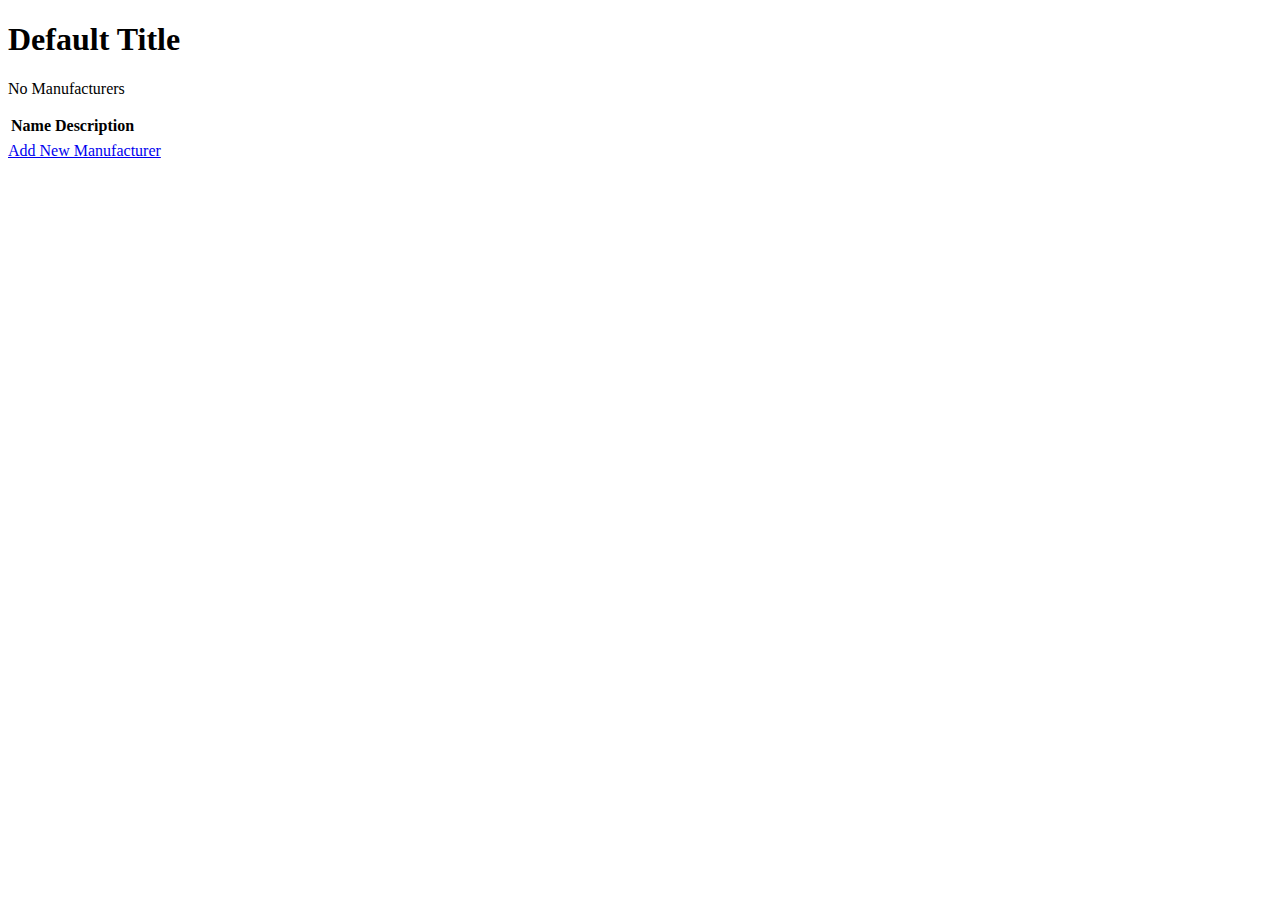
<file: src/main/resources/templates/manufacturer/index.html>
<!DOCTYPE html>
<html lang="en" xmlns:th="http://www.thymeleaf.org/">
<head th:replace="fragments :: head"></head>

<body class="container">

    <nav th:replace="fragments :: navigation"></nav>

    <h1 th:text="${title}">Default Title</h1>

    <span th:if="${adminError}" th:text="${adminError}" class="error"></span>


    <p th:unless="${manufacturers} and ${manufacturers.size()}">No Manufacturers</p>

    <table class="table table-bordered table-striped table-hover">
        <tr>
            <th>Name</th>
            <th>Description</th>
        </tr>
        <tr th:each="manufacturer : ${manufacturers}">
            <td><a th:href="'manufacturer/view/' + ${manufacturer.id}" th:text="${manufacturer.name}"></a></td>
            <td th:text="${manufacturer.description}"></td>
        </tr>
    </table>

    <nav>
        <a href="/manufacturer/add" class="btn btn-primary">Add New Manufacturer</a>
    </nav>

</body>
</html>
</file>
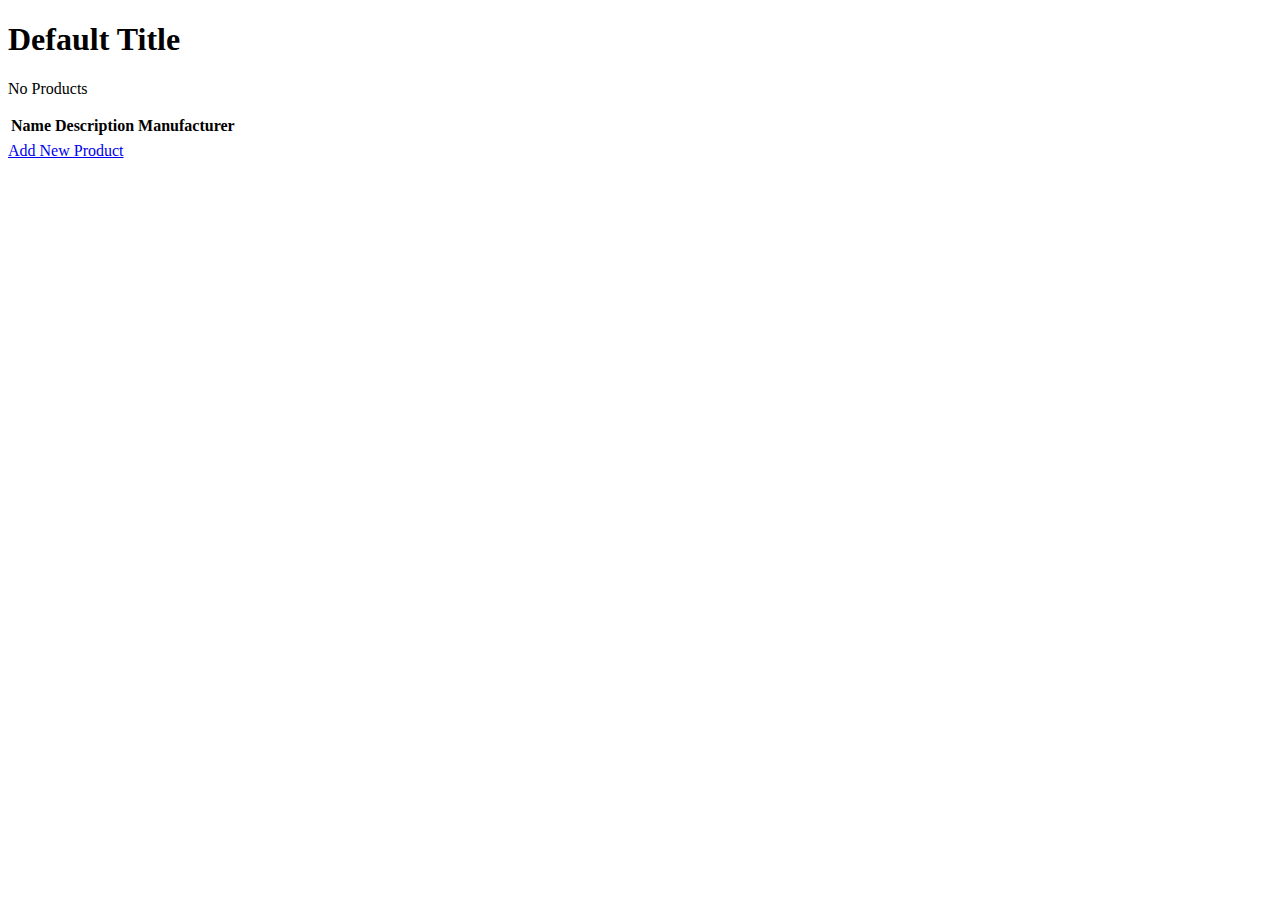
<file: src/main/resources/templates/product/index.html>
<!DOCTYPE html>
<html lang="en" xmlns:th="http://www.thymeleaf.org/">
<head th:replace="fragments :: head"></head>

<body class="container">

    <nav th:replace="fragments :: navigation"></nav>

    <h1 th:text="${title}">Default Title</h1>


    <p th:unless="${products} and ${products.size()}">No Products</p>

    <table class="table table-bordered table-striped table-hover">
        <tr>
            <th>Name</th>
            <th>Description</th>
            <th>Manufacturer</th>
        </tr>
        <tr th:each="product : ${products}">
            <td><a th:href="'product/view/' + ${product.id}" th:text="${product.name}"></a></td>
            <td th:text="${product.description}"></td>
            <td><a th:href="'manufacturer/view/' + ${product.manufacturer.id}" th:text="${product.manufacturer.name}"></a></td>
        </tr>
    </table>

    <nav>
        <a href="/product/add" class="btn btn-primary">Add New Product</a>
    </nav>

</body>
</html>
</file>
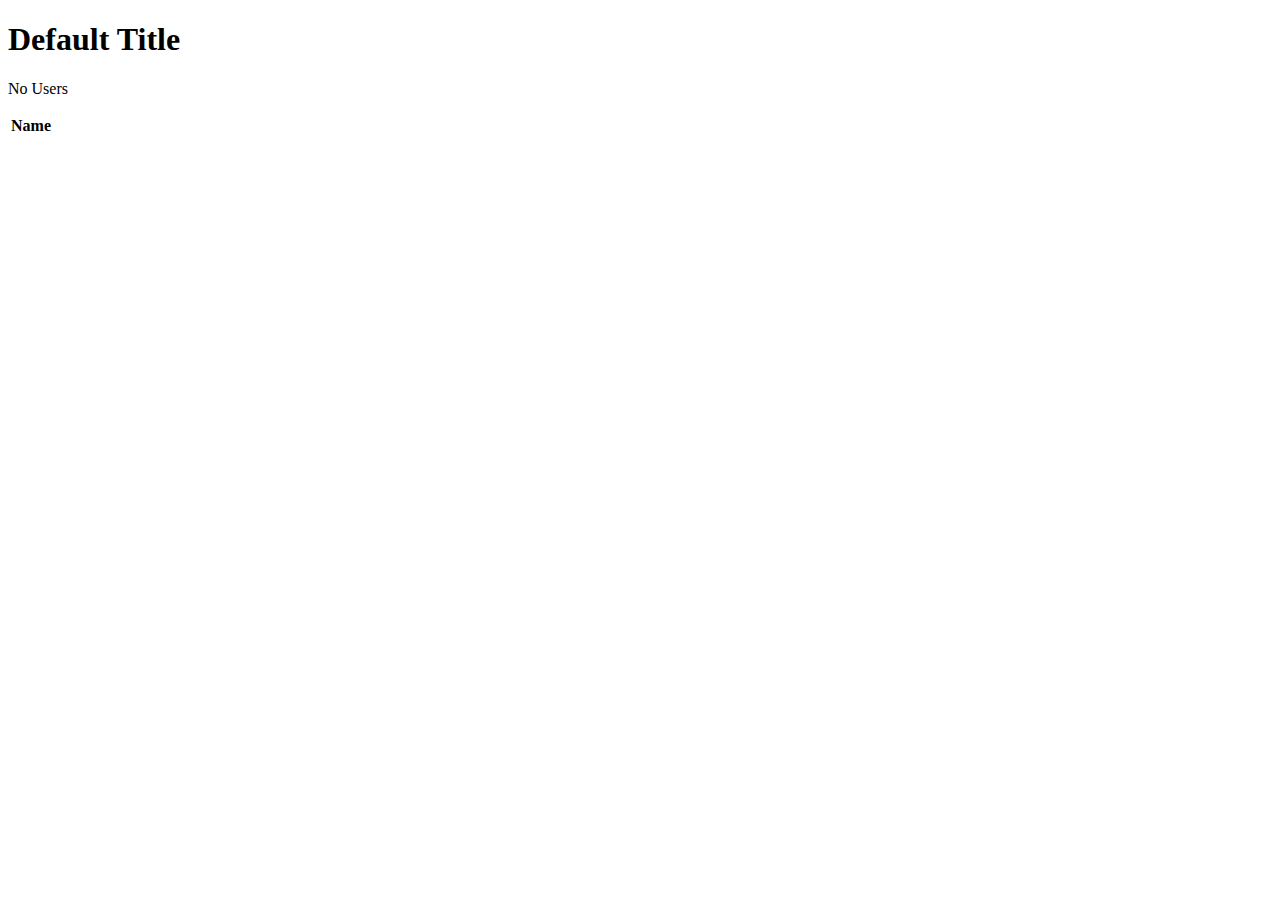
<file: src/main/resources/templates/user/index.html>
<!DOCTYPE html>
<html lang="en" xmlns:th="http://www.thymeleaf.org/">
<head th:replace="fragments :: head"></head>

<body class="container">

    <nav th:replace="fragments :: navigation"></nav>

    <h1 th:text="${title}">Default Title</h1>

    <p th:unless="${users} and ${users.size()}">No Users</p>

    <table class="table table-bordered table-striped table-hover">
        <tr>
            <th>Name</th>
        </tr>
        <tr th:each="user : ${users}">
            <td><a th:href="'/user/view/' + ${user.id}" th:text="${user.name}"></a></td>
        </tr>
    </table>

</body>
</html>
</file>
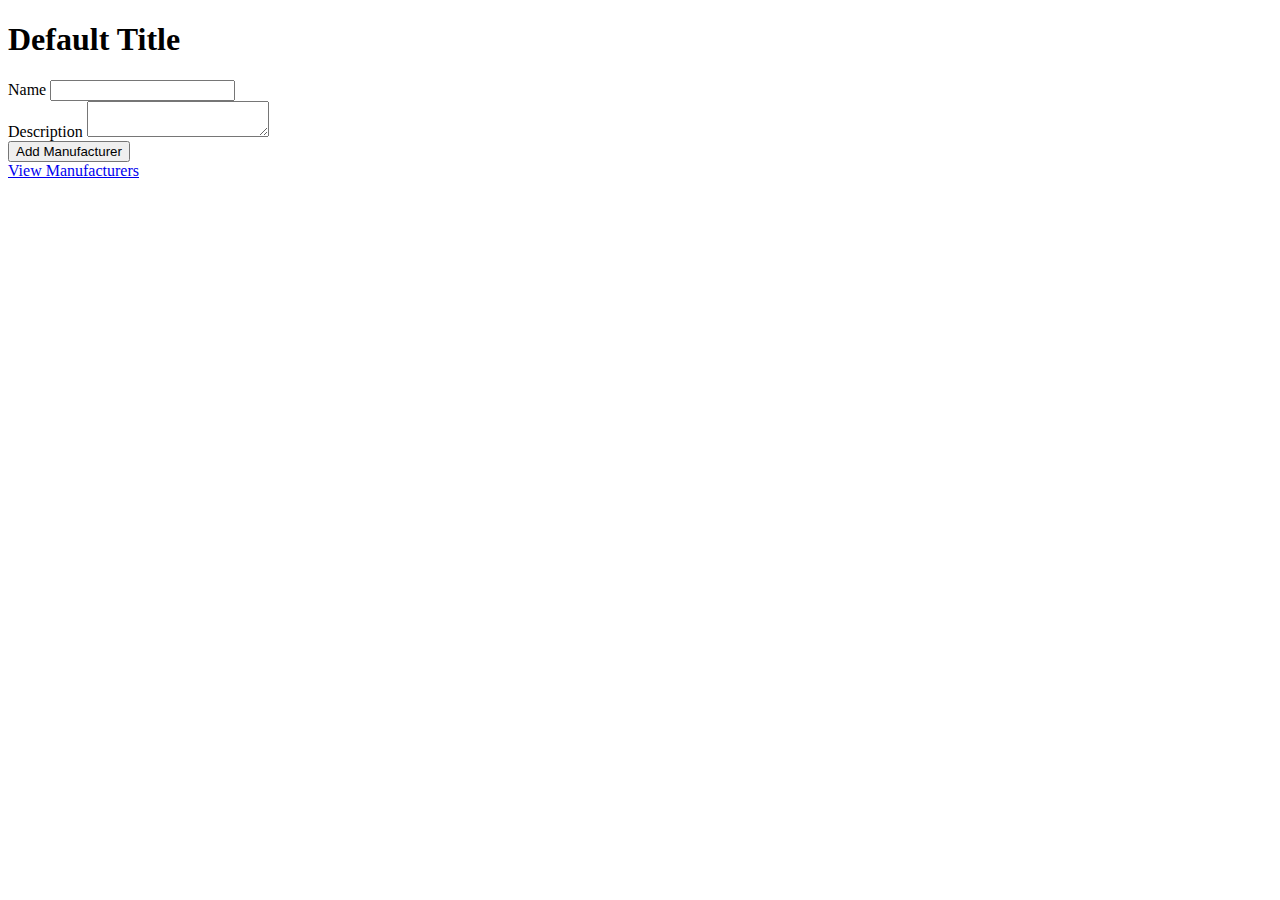
<file: src/main/resources/templates/manufacturer/add.html>
<!DOCTYPE html>
<html lang="en" xmlns:th="http://www.thymeleaf.org/">
<head th:replace="fragments :: head"></head>

<body class="container">

    <nav th:replace="fragments :: navigation"></nav>

    <h1 th:text="${title}">Default Title</h1>

    <form method="post" style="max-width:600px;" th:object="${manufacturer}">
        <div class="form-group">
            <label th:for="name">Name</label>
            <input class="form-control" th:field="*{name}" />
            <span th:errors="*{name}" class="error"></span>
        </div>
        <div class="form-group">
            <label th:for="description">Description</label>
            <textarea class="form-control" th:field="*{description}"></textarea>
        </div>

        <input type="submit" value="Add Manufacturer" class="btn btn-success" />
    </form>

    <nav class="footer">
        <a href="/manufacturer" class="btn btn-info btn-sm">View Manufacturers</a>
    </nav>

</body>
</html>
</file>
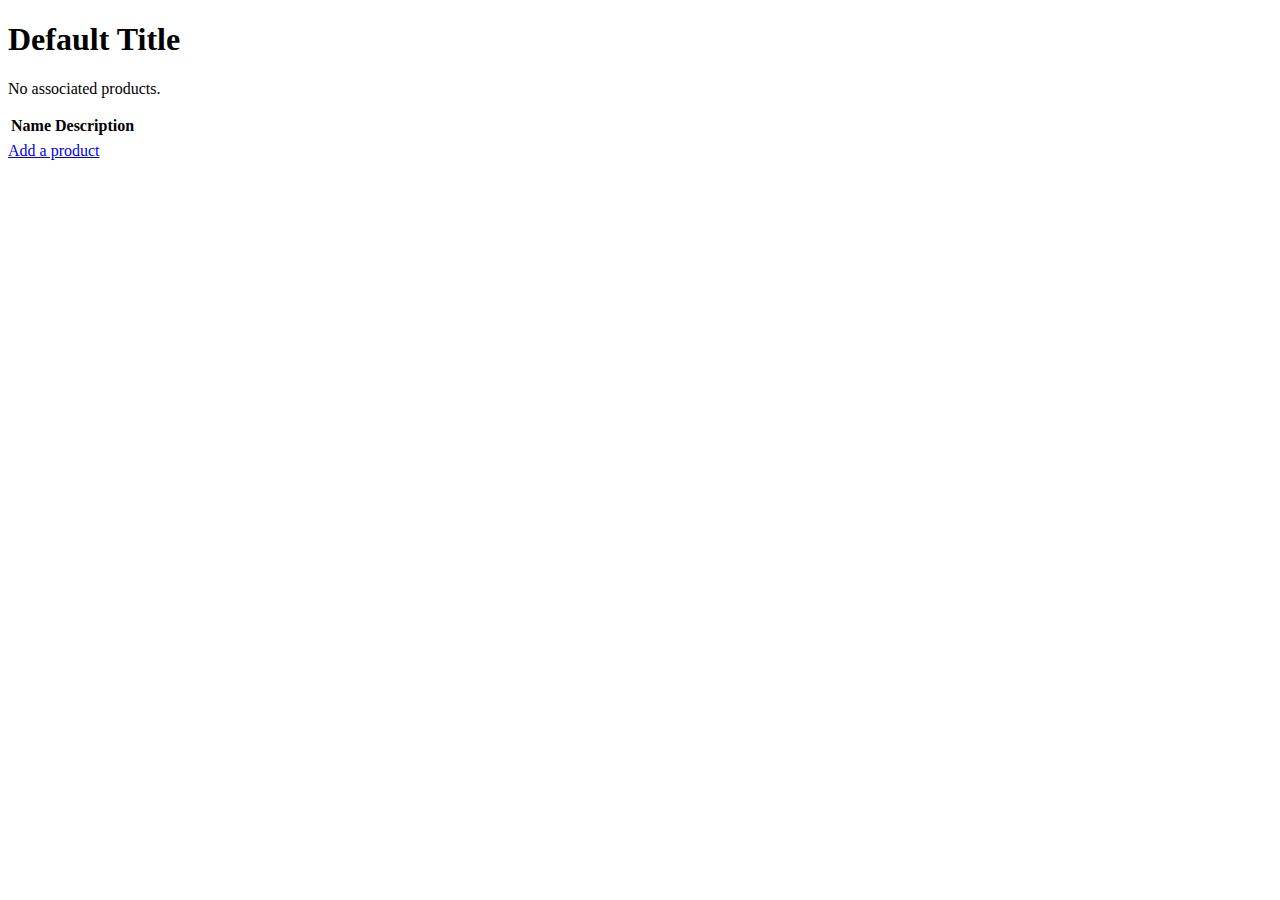
<file: src/main/resources/templates/manufacturer/view.html>
<!DOCTYPE html>
<html lang="en" xmlns:th="http://www.thymeleaf.org/">
<head th:replace="fragments :: head"></head>

<body class="container">

    <nav th:replace="fragments :: navigation"></nav>

    <h1 th:text="${title}">Default Title</h1>

    <p th:unless="${products} and ${products.size()}">No associated products.</p>

    <table class="table table-bordered table-striped table-hover">
        <tr>
            <th>Name</th>
            <th>Description</th>
        </tr>
        <tr th:each="product : ${products}">
            <td><a th:href="'/product/view/' + ${product.id}" th:text="${product.name}"></a></td>
            <td th:text="${product.description}"></td>
        </tr>

    </table>

    <a href="/product/add" class="btn btn-primary">Add a product</a>

    <nav th:replace="fragments :: manufacturerNav"></nav>

</body>
</html>
</file>
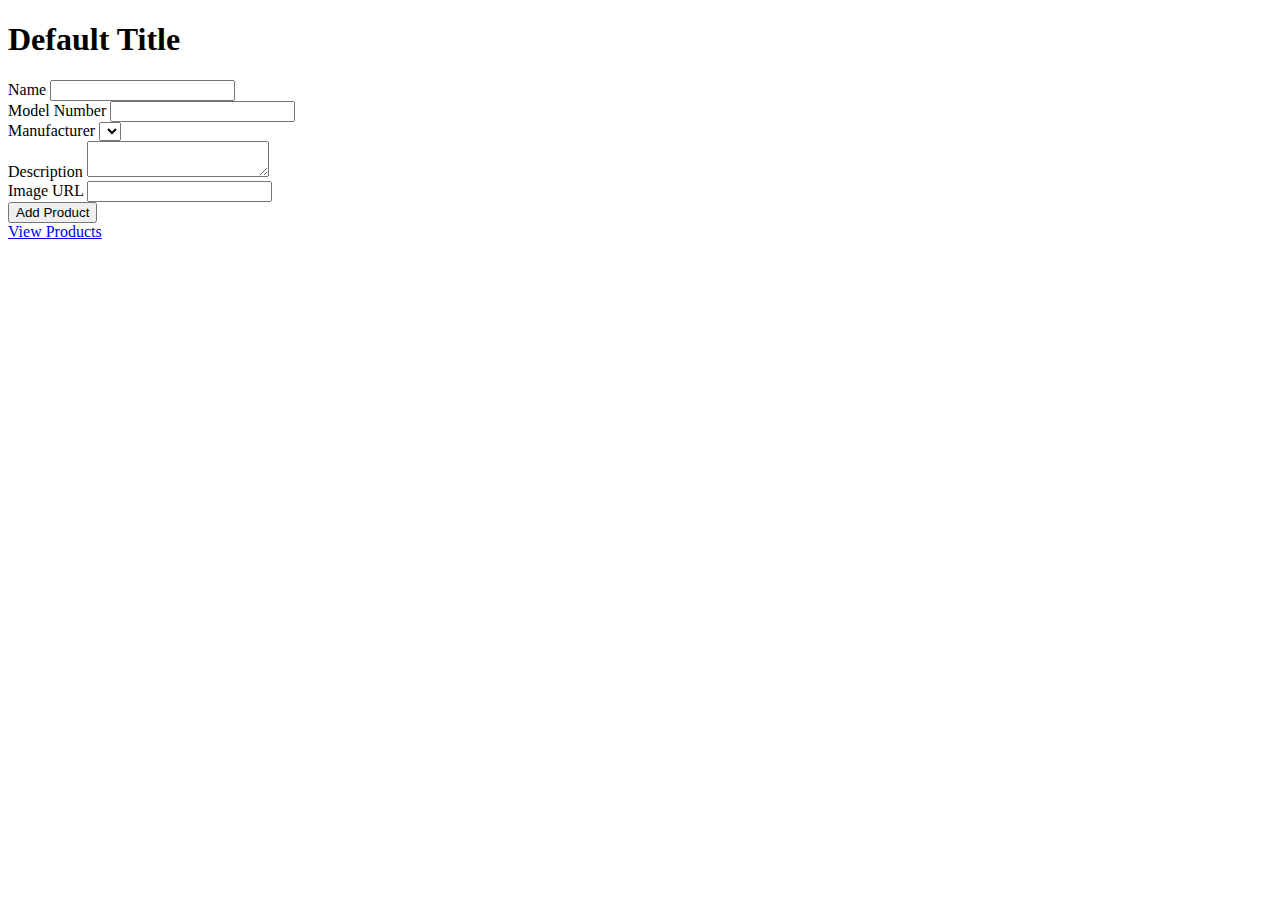
<file: src/main/resources/templates/product/add.html>
<!DOCTYPE html>
<html lang="en" xmlns:th="http://www.thymeleaf.org/">
<head th:replace="fragments :: head"></head>

<body class="container">

    <nav th:replace="fragments :: navigation"></nav>

    <h1 th:text="${title}">Default Title</h1>

    <form method="post" style="max-width:600px;" th:object="${product}">
        <div class="form-group">
            <label th:for="name">Name</label>
            <input class="form-control" th:field="*{name}" />
            <span th:errors="*{name}" class="error"></span>
        </div>
        <div class="form-group">
            <label th:for="modelNumber">Model Number</label>
            <input class="form-control" th:field="*{modelNumber}" />
            <span th:errors="*{modelNumber}" class="error"></span>
        </div>
        <div class="form-group">
            <label th:for="manufacturer">Manufacturer</label>
            <select name="manufacturerId">
                <option th:each="manufacturer : ${manufacturers}"
                        th:text="${manufacturer.name}"
                        th:value="${manufacturer.id}"></option>
            </select>
            <span th:errors="*{manufacturer}" class="error"></span>
        </div>
        <div class="form-group">
            <label th:for="description">Description</label>
            <textarea class="form-control" th:field="*{description}"></textarea>
        </div>
        <div class="form-group">
            <label th:for="imageUrl">Image URL</label>
            <input type="text" th:field="*{imageUrl}" />
        </div>

        <input type="submit" value="Add Product" class="btn btn-success" />
    </form>

    <nav class="footer">
        <a href="/product" class="btn btn-info btn-sm">View Products</a>
    </nav>

</body>
</html>
</file>
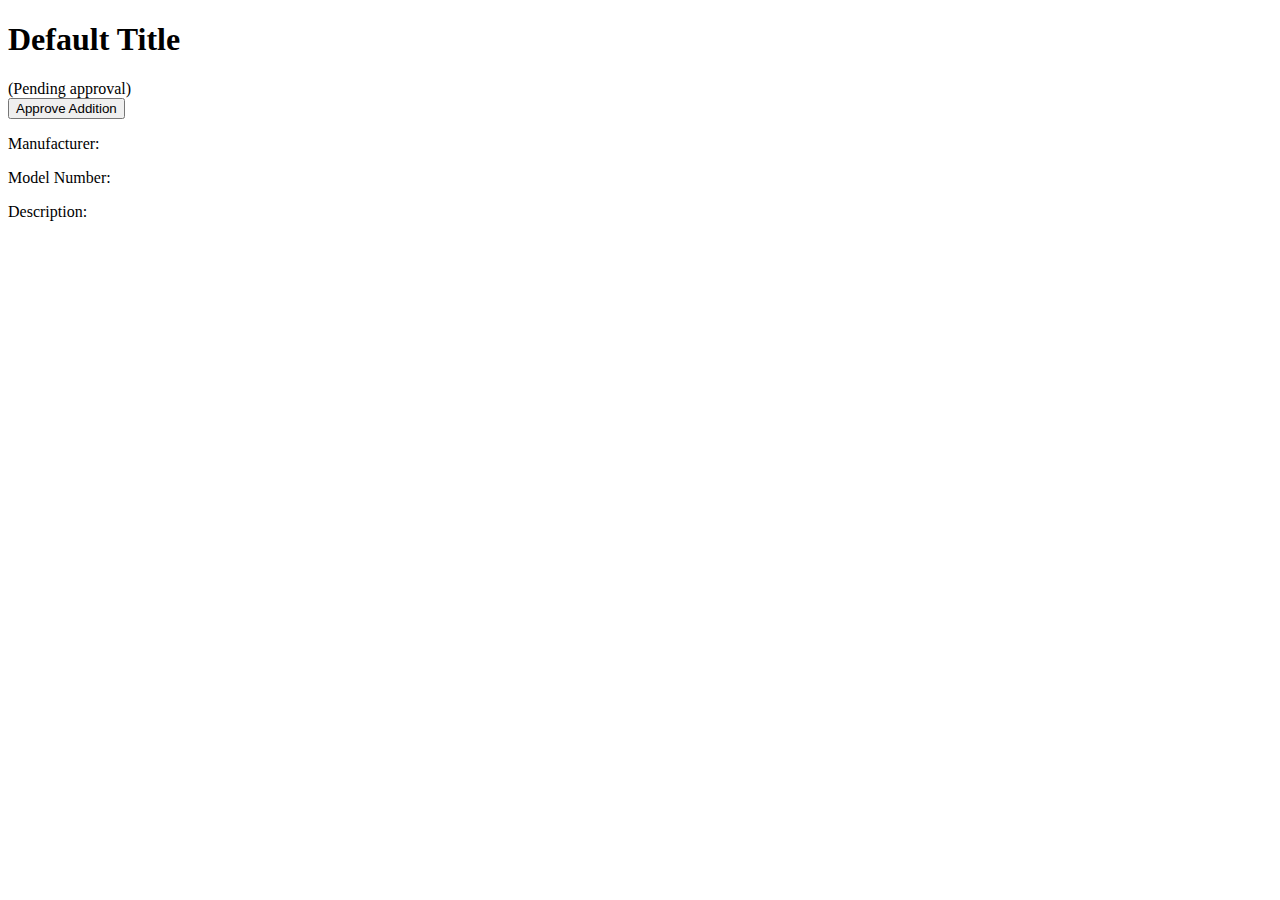
<file: src/main/resources/templates/product/view.html>
<!DOCTYPE html>
<html lang="en" xmlns:th="http://www.thymeleaf.org/">
<head th:replace="fragments :: head"></head>

<body class="container">

    <nav th:replace="fragments :: navigation"></nav>

    <div class="container col-lg-12">
        <div class="row">
            <div class="page-header">
                <h1 th:text="${title}">Default Title</h1>
            </div>
        </div>
    </div>

    <div class="container">
        <div class="row">
            <div class="col-lg-6">
                <span th:if="${product.pending.equals(true)}">(Pending approval)</span>

                <span th:if="${product.pending.equals(true)}">
                    <span th:if="${admin}">
                        <form method="post" action="/product/approve">
                            <input type="hidden" id="productId" name="productId" th:value="${product.id}" />
                            <input type="submit" value="Approve Addition" class="btn btn-success btn-sm" />
                        </form>
                    </span>
                </span>

                <p>Manufacturer: <span><a th:href="'/manufacturer/view/' + ${manufacturer.id}" th:text="${manufacturer.name}"></a></span></p>

                <p>Model Number: <span th:text="${product.modelNumber}"></span></p>

                <p>Description: <span th:text="${product.description}"></span></p>
            </div>

                <img th:src="${product.imageUrl}" class="pull-right" />
        </div>
    </div>

    <nav th:replace="fragments :: productNav"></nav>

</body>
</html>
</file>
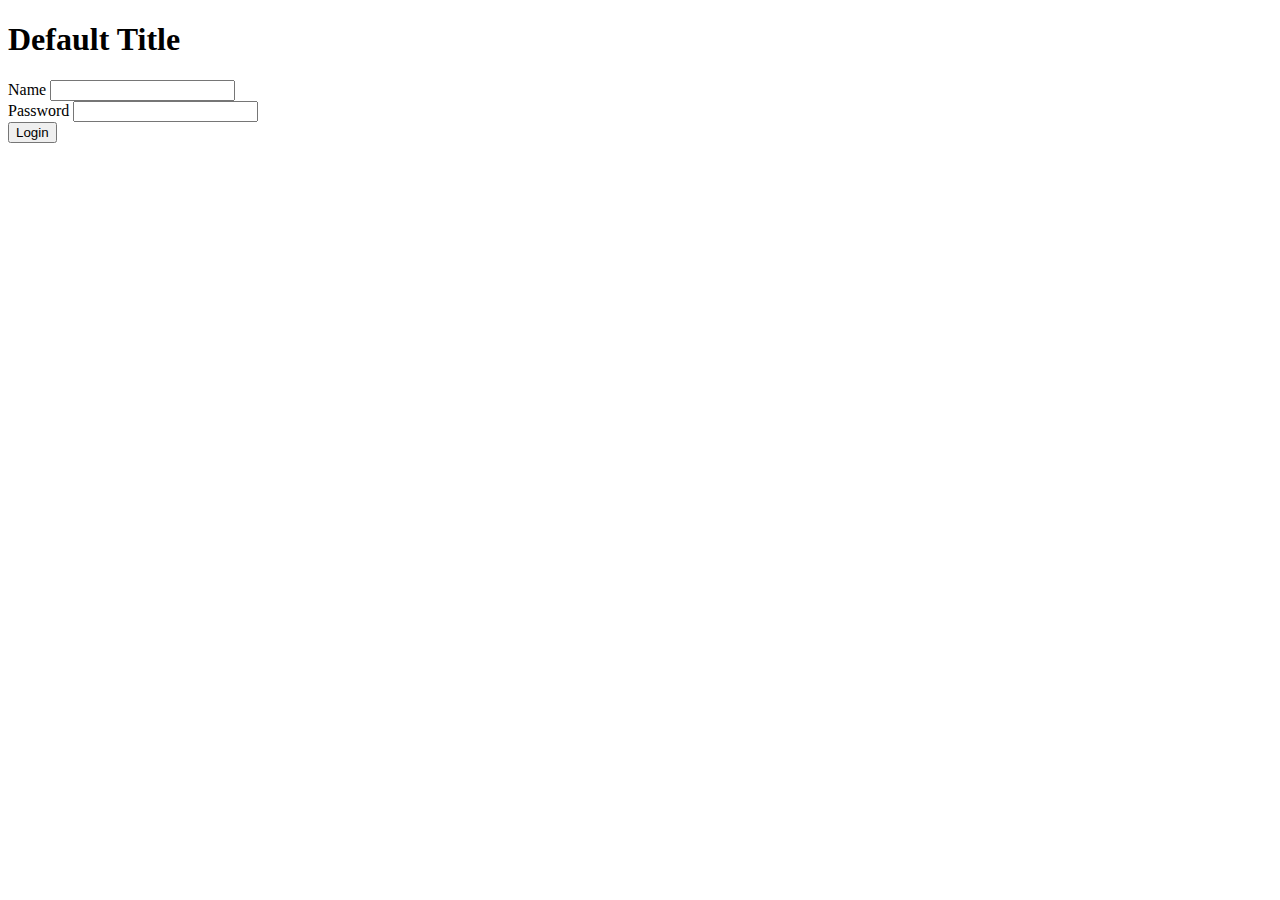
<file: src/main/resources/templates/user/login.html>
<!DOCTYPE html>
<html lang="en" xmlns:th="http://www.thymeleaf.org/">
<head th:replace="fragments :: head"></head>

<body class="container">

    <nav th:replace="fragments :: navigation"></nav>

    <h1 th:text="${title}">Default Title</h1>

    <span th:if="${loginError}" th:text="${loginError}" class="error"></span>

    <form method="post" style="max-width:600px;" th:object="${user}">
        <div class="form-group">
            <label th:for="name">Name</label>
            <input class="form-control" th:field="*{name}" />
            <span th:errors="*{name}" class="error"></span>
        </div>
        <div class="form-group">
            <label th:for="password">Password</label>
            <input type="password" class="form-control" th:field="*{password}" />
            <span th:errors="*{password}" class="error"></span>
        </div>

        <input type="submit" value="Login" />
    </form>

</body>
</html>
</file>
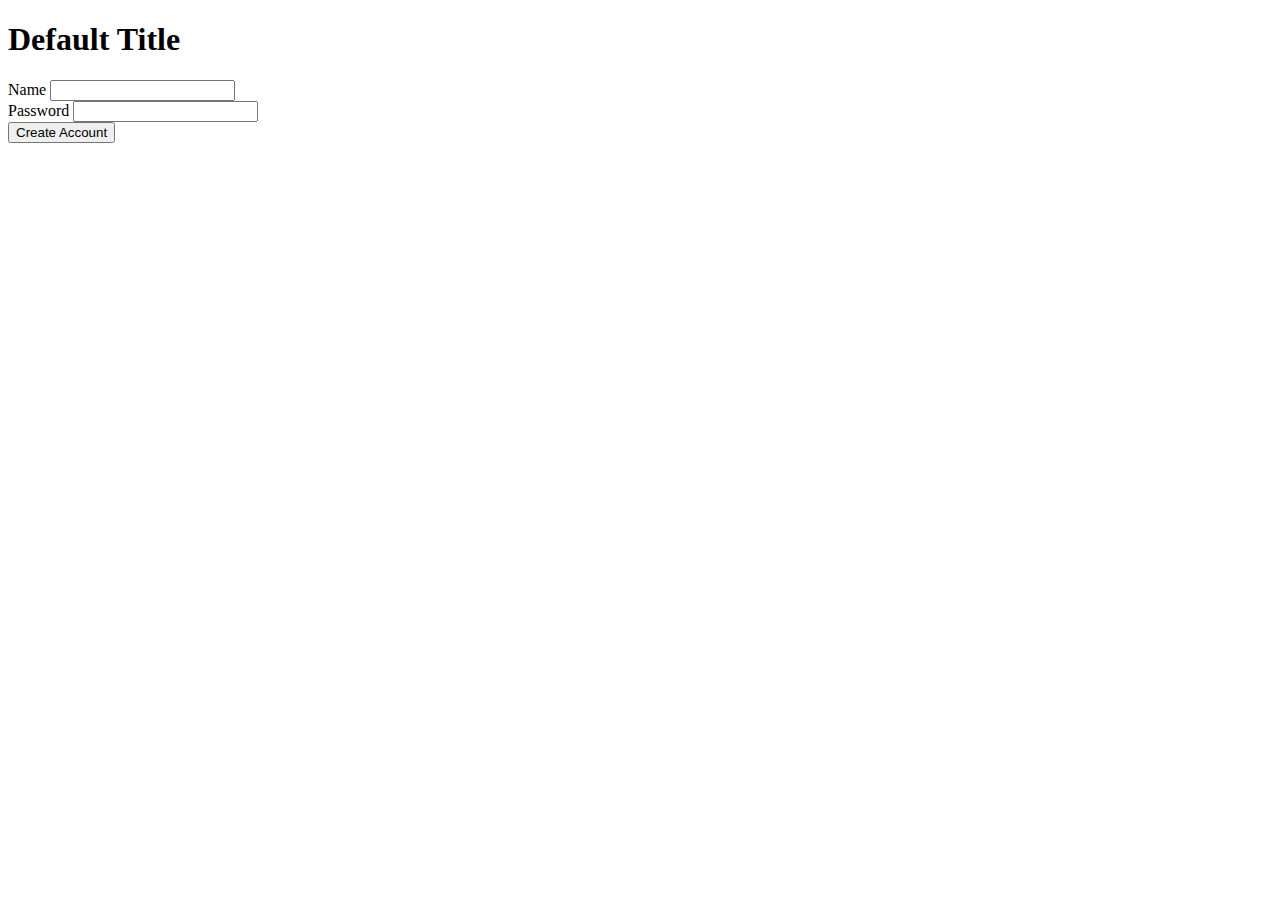
<file: src/main/resources/templates/user/new.html>
<!DOCTYPE html>
<html lang="en" xmlns:th="http://www.thymeleaf.org/">
<head th:replace="fragments :: head"></head>

<body class="container">

    <nav th:replace="fragments :: navigation"></nav>

    <h1 th:text="${title}">Default Title</h1>

    <form method="post" style="max-width:600px;" th:object="${user}">
        <div class="form-group">
            <label th:for="name">Name</label>
            <input class="form-control" th:field="*{name}" />
            <span th:errors="*{name}" class="error"></span>
        </div>
        <div class="form-group">
            <label th:for="password">Password</label>
            <input type="password" class="form-control" th:field="*{password}" />
            <span th:errors="*{password}" class="error"></span>
        </div>

        <input type="submit" value="Create Account" />
    </form>

</body>
</html>
</file>
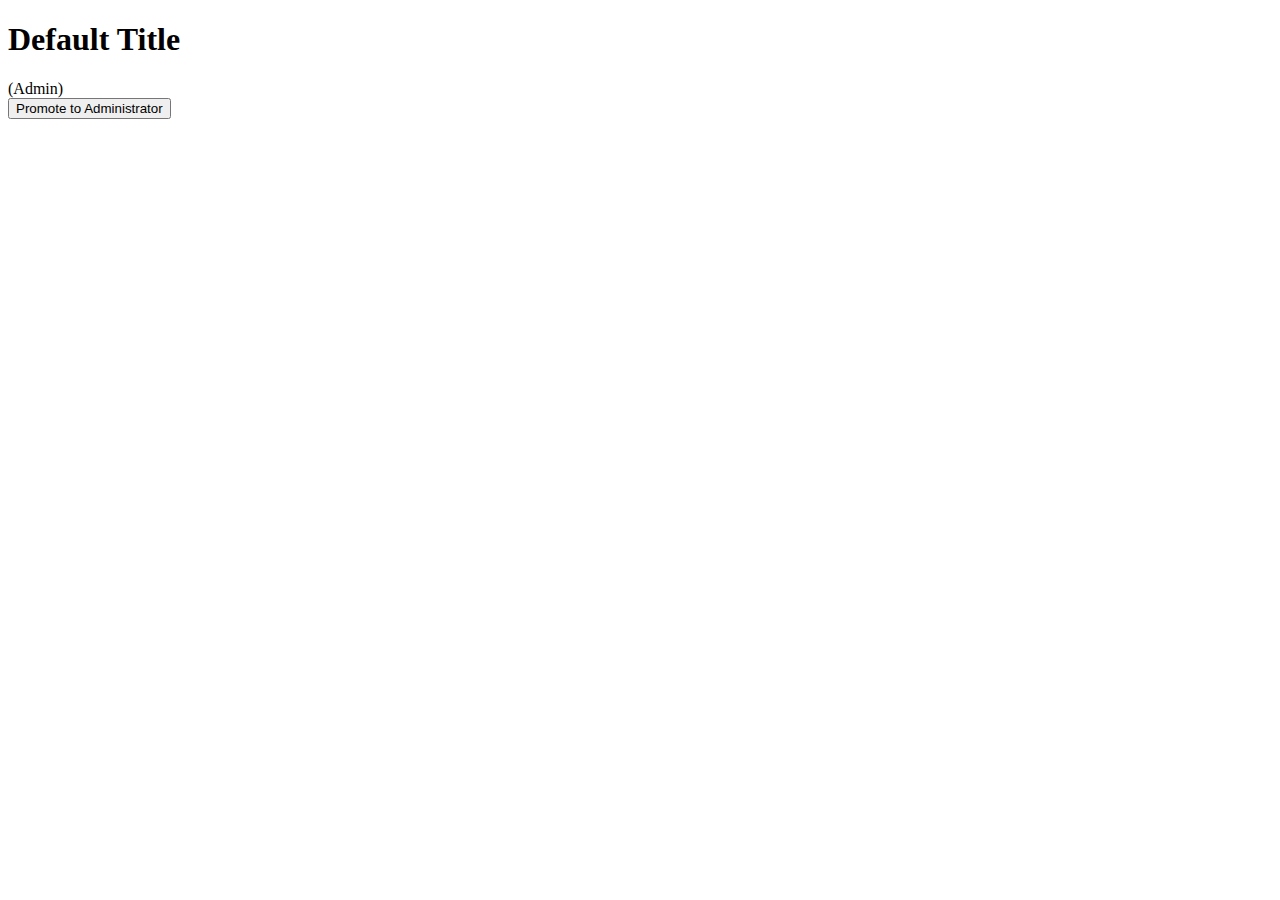
<file: src/main/resources/templates/user/view.html>
<!DOCTYPE html>
<html lang="en" xmlns:th="http://www.thymeleaf.org/">
<head th:replace="fragments :: head"></head>

<body class="container">

    <nav th:replace="fragments :: navigation"></nav>

    <h1 th:text="${title}">Default Title</h1>

    <span th:if="${user.admin.equals(true)}">(Admin)</span>

    <span th:unless="${user.admin.equals(true)}">
        <span th:if="${admin}">
            <form method="post" action="/user/promote">
                <input type="hidden" id="userId" name="userId" th:value="${user.id}" />
                <input type="submit" value="Promote to Administrator" class="btn btn-warning" />
            </form>
        </span>
    </span>

</body>
</html>
</file>
